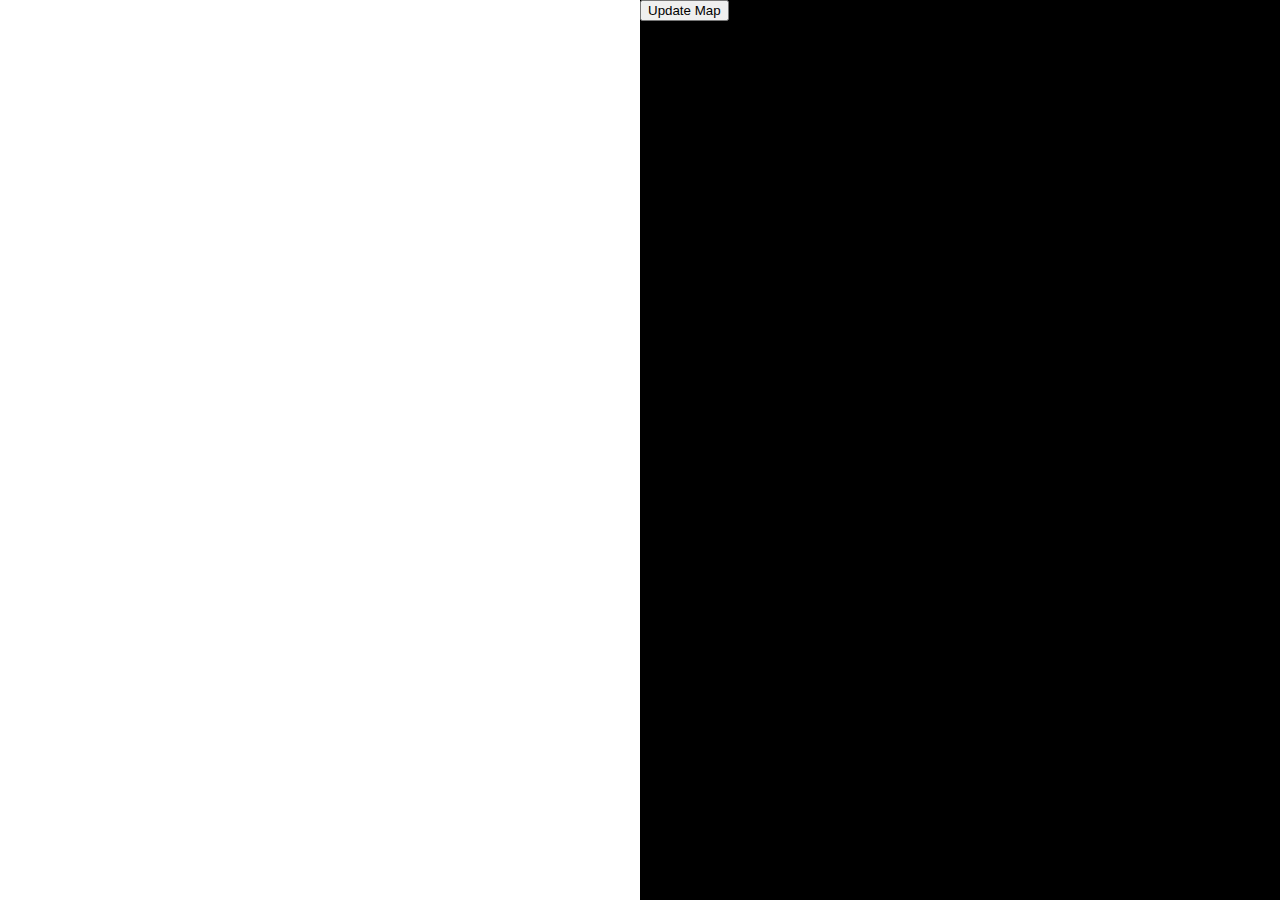
<file: form.html>
<!DOCTYPE html>

<html>
<head>
    <title>Googlemaps + Google Sheets + Google Forms</title>
    <style>        
        html,body{
            margin:0;
            padding:0;
            width:100%;
            height:100%;
        }
    
        #map_canvas{
            float:left;
            width:50%;
            height:100%;
        }
        #panel{
            float:right;
            width:50%;
            height:100%;
            background-color:#000;
        }
        #gform{
            height: calc(100% - 22px);
        }
    </style>
</head>

<script src="https://maps.google.com/maps/api/js?sensor=false"></script>
<script>
    var DATA_SERVICE_URL="https://script.google.com/macros/s/AKfycbxHrqv5x-2lCtZJ1W49q0rjU6ATnSLZWAtJADqBj1Kil32H80pL/exec?jsonp=callback";
    
    var geocoder;
    var map;
    
    function initialize() {
        //Create a geocoder
        geocoder = new google.maps.Geocoder();
        
        map=new google.maps.Map(document.getElementById('map_canvas'),{
            center:new google.maps.LatLng(42.456187,-71.0653),
            zoom:10,
            maxZoom:20,
            mapTypeId:google.maps.MapTypeId.ROADMAP
        });
        
        //Inject JavaScript (returned JSON) into the head of the page.
        var scriptElement=document.createElement('script');
        scriptElement.src=DATA_SERVICE_URL;
        document.getElementsByTagName('head')[0].appendChild(scriptElement);
        
        
    }
    
    function callback(data) {
        for (var i=1;i<data.length;i++) {
            
            address=data[i][2];
            
            //Geocode the JSON returned from callback function.
            codeAddress();
        }
        
    }
    
    function codeAddress(){
        
        //Google Async service.
        geocoder.geocode({'address':address},function(results,status){
            
                if (status == google.maps.GeocoderStatus.OK) {
                    
                    var marker = new google.maps.Marker({
                        position:results[0].geometry.location,
                        map:map
                    });
                }else{
                    alert('Geocode was not successful for the following reason:' + status);
                }
            });
            
    }
    
</script>
<body onload="initialize()">
    <div id="map_canvas"></div>
    <div id="panel">
        <div id="ctrl">
            <input type="button" value="Update Map" onclick="document.location.reload(true)">
        </div>
        <div id="gform">
            <iframe id="form" src="https://docs.google.com/forms/d/e/1FAIpQLScnDwudN8osSXl8N30vOhOTsoMs4PgSNSmPzT8TjFuWpF8ydg/viewform?usp=sf_link" width="100%" height="100%" frameborder="0" marginheight="0" marginwidth="0">Loading...</iframe>
        </div>        
    </div>
</body>
</html>
</file>
